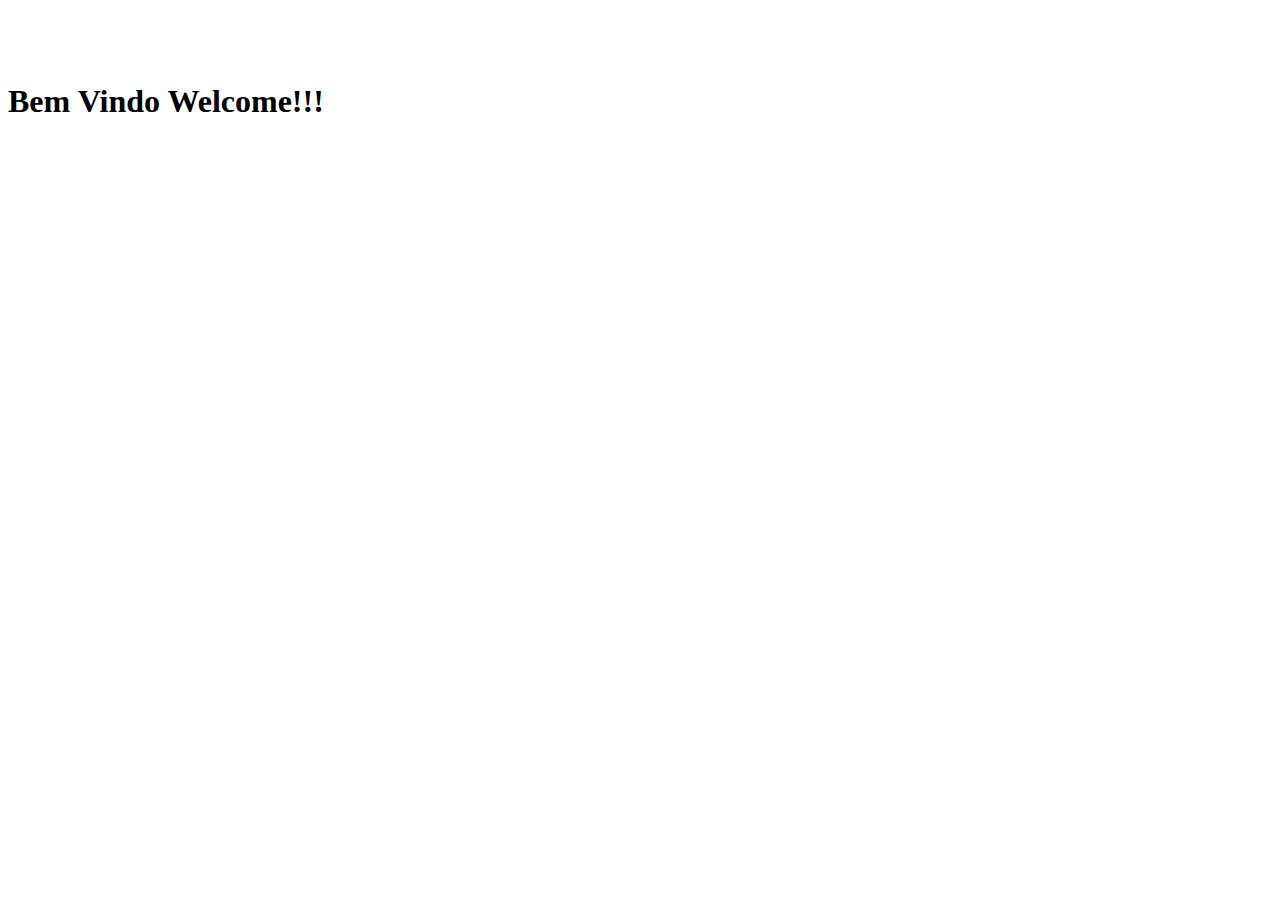
<file: inicio.html>
<html>
<head>
<meta http-equiv="Content-Type" content="text/html; charset=utf-8">
	<link rel = 'Stylesheet' type = 'Estilo' href = 'Estilo1.css'>
</head>
<body>
	<br><br><br>

	<h1>Bem Vindo Welcome!!!</h1>

</body>
</html>
</file>
